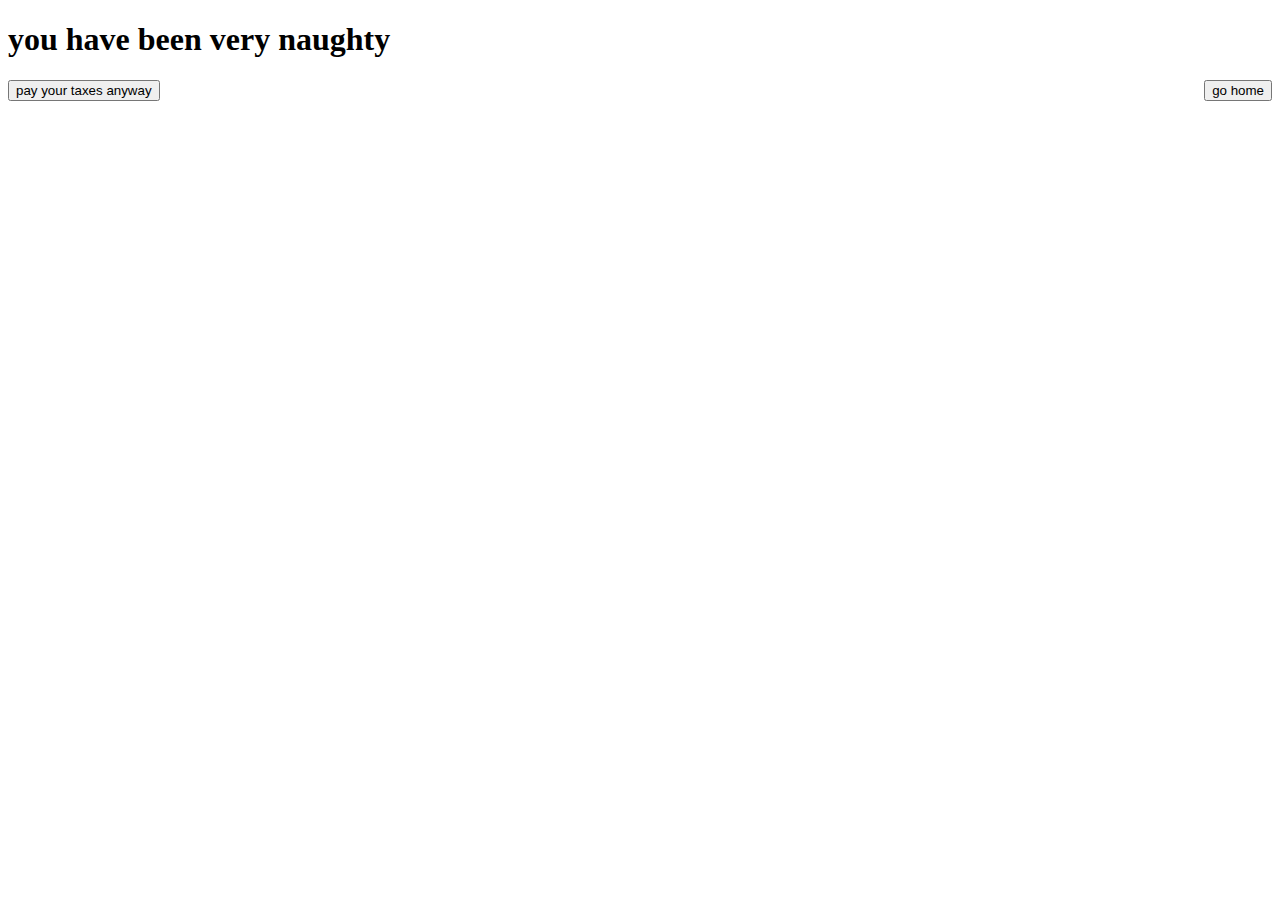
<file: bad.html>
<!doctype html>
<html>
    <head>
        <title>BAD BOY</title>
    </head>

    <body>
        <h1>you have been very naughty</h1>
        <button id="feedme">pay your taxes anyway</button>

        <button style='float: right;' onclick="gohome();">go home</button>
        
        <script src="script.js"></script>
    </body>
</html>
</file>
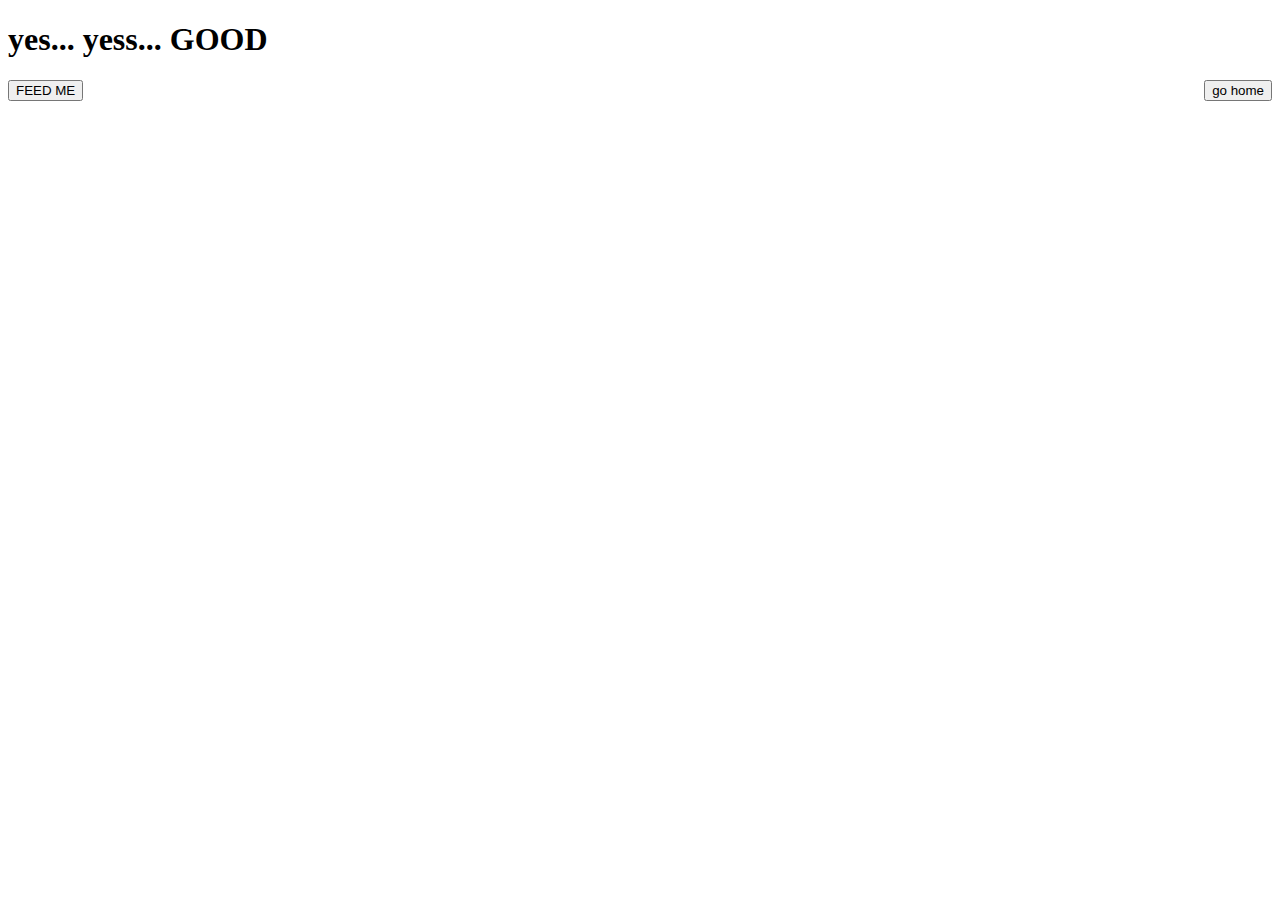
<file: good.html>
<!doctype html>
<html>
    <head>
        <title>GOOD BOY</title>
    </head>

    <body>
        <h1>yes... yess... GOOD</h1>
        <button id="feedme">FEED ME</button>

        <button style='float: right;' onclick='gohome();'>go home</button>

        <script src="script.js"></script>
    </body>
</html>
</file>
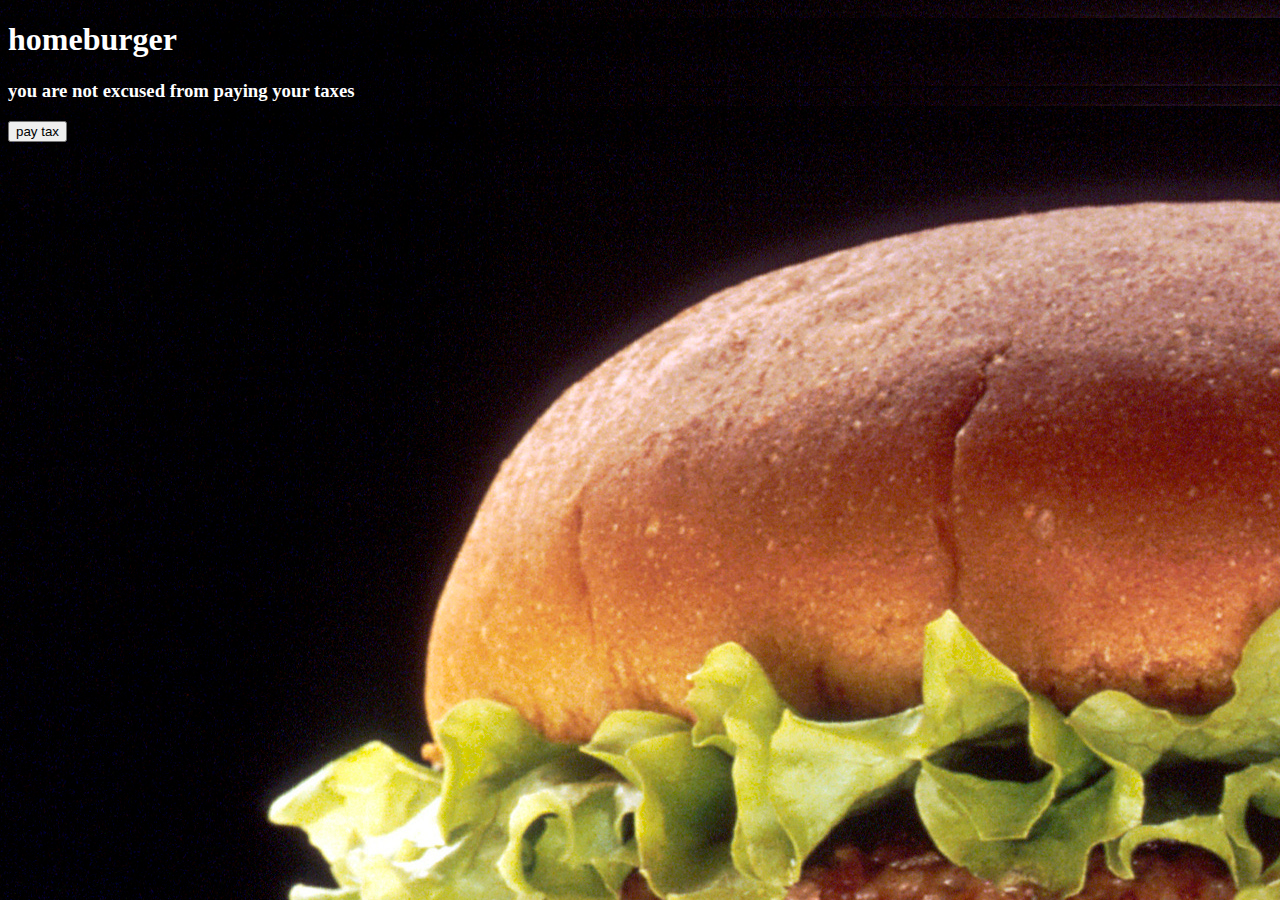
<file: homeburger.html>
<!doctype html>

<html>
    <head>
        
    </head>

    <body style='background-image: url("homeburger.jpg")'>
        <h1 style='color: white;'>homeburger</h1>
        <h3 style='color: white;'>you are not excused from paying your taxes</h3>

        <button onclick="gohome();">pay tax</button>


        <script src="script.js"></script>
    </body>
</html>
</file>
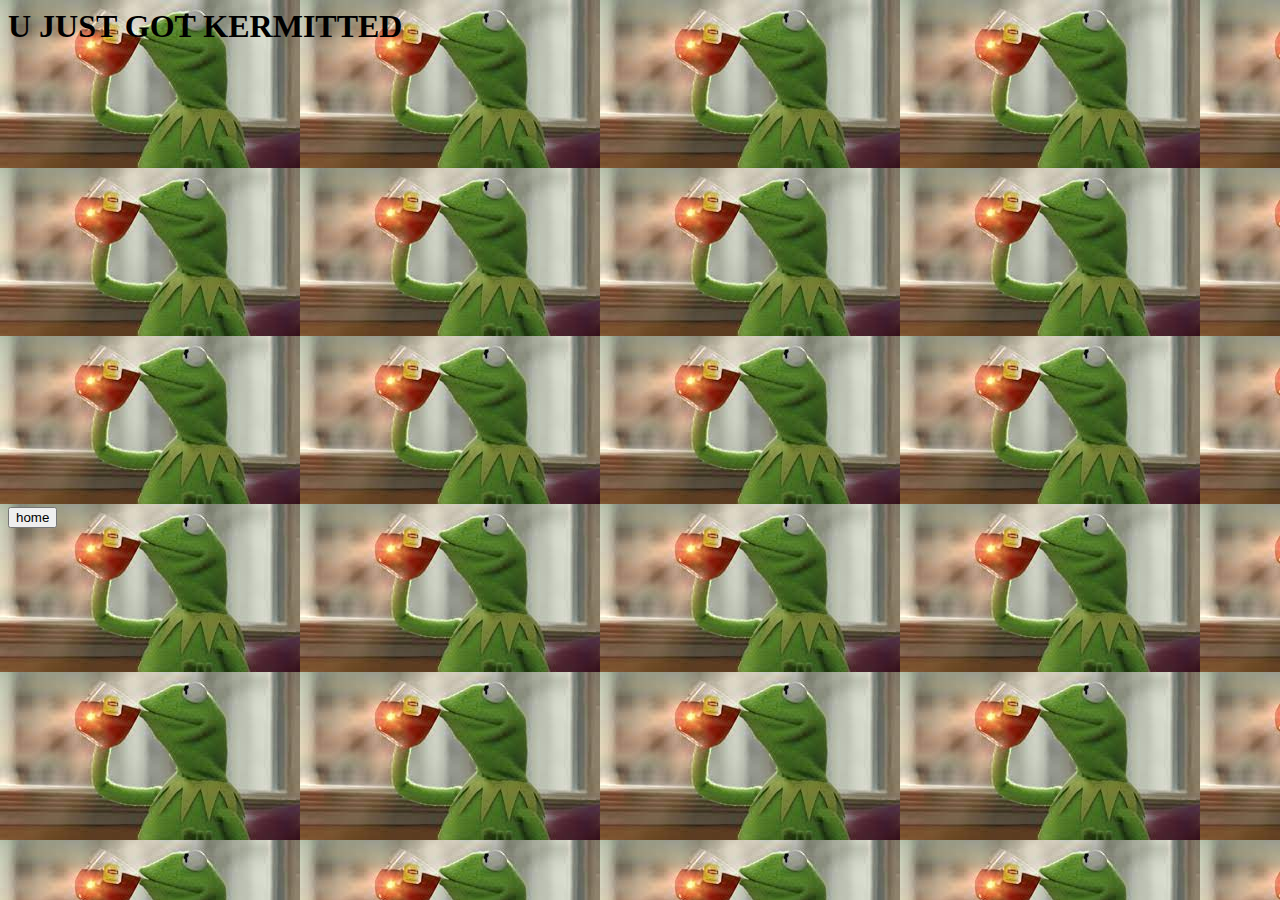
<file: kermit.html>
<head>
  <title>KOIMIT</title>
  
</head>

<body
  background="[data-uri]">
  <h1>U JUST GOT KERMITTED</h1>
  <iframe width="5600" height="315" src="https://www.youtube.com/embed/AyOqGRjVtls" title="YouTube video player"
    frameborder="0" allow="accelerometer; autoplay; clipboard-write; encrypted-media; gyroscope; picture-in-picture"
    allowfullscreen></iframe>
  <br> <br> <br> <br> <br> <br> <br> <br>
  <button class="btn btn-info" id = "noesc" function="nowayhome">home</button>
   <script src = "script.js"></script>
</body>
</file>
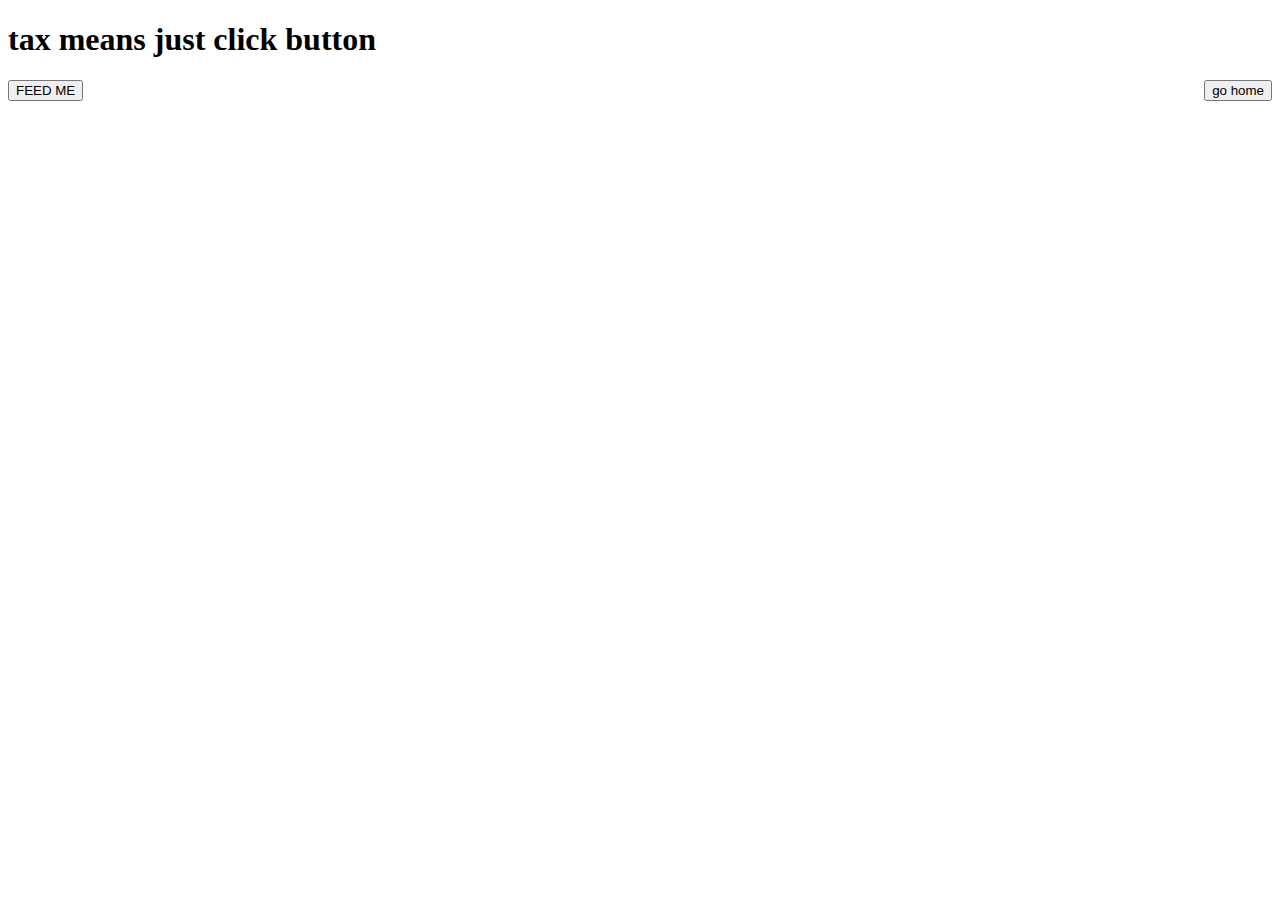
<file: unsure.html>
<!doctype html>
<html>
    <head>
        <title>GOOD BOY</title>
    </head>

    <body>
        <h1>tax means just click button</h1>
        <button id="feedme">FEED ME</button>

        <button style='float: right;' id="home">go home</button>
        
        <script src="script.js"></script>
    </body>
</html>
</file>
